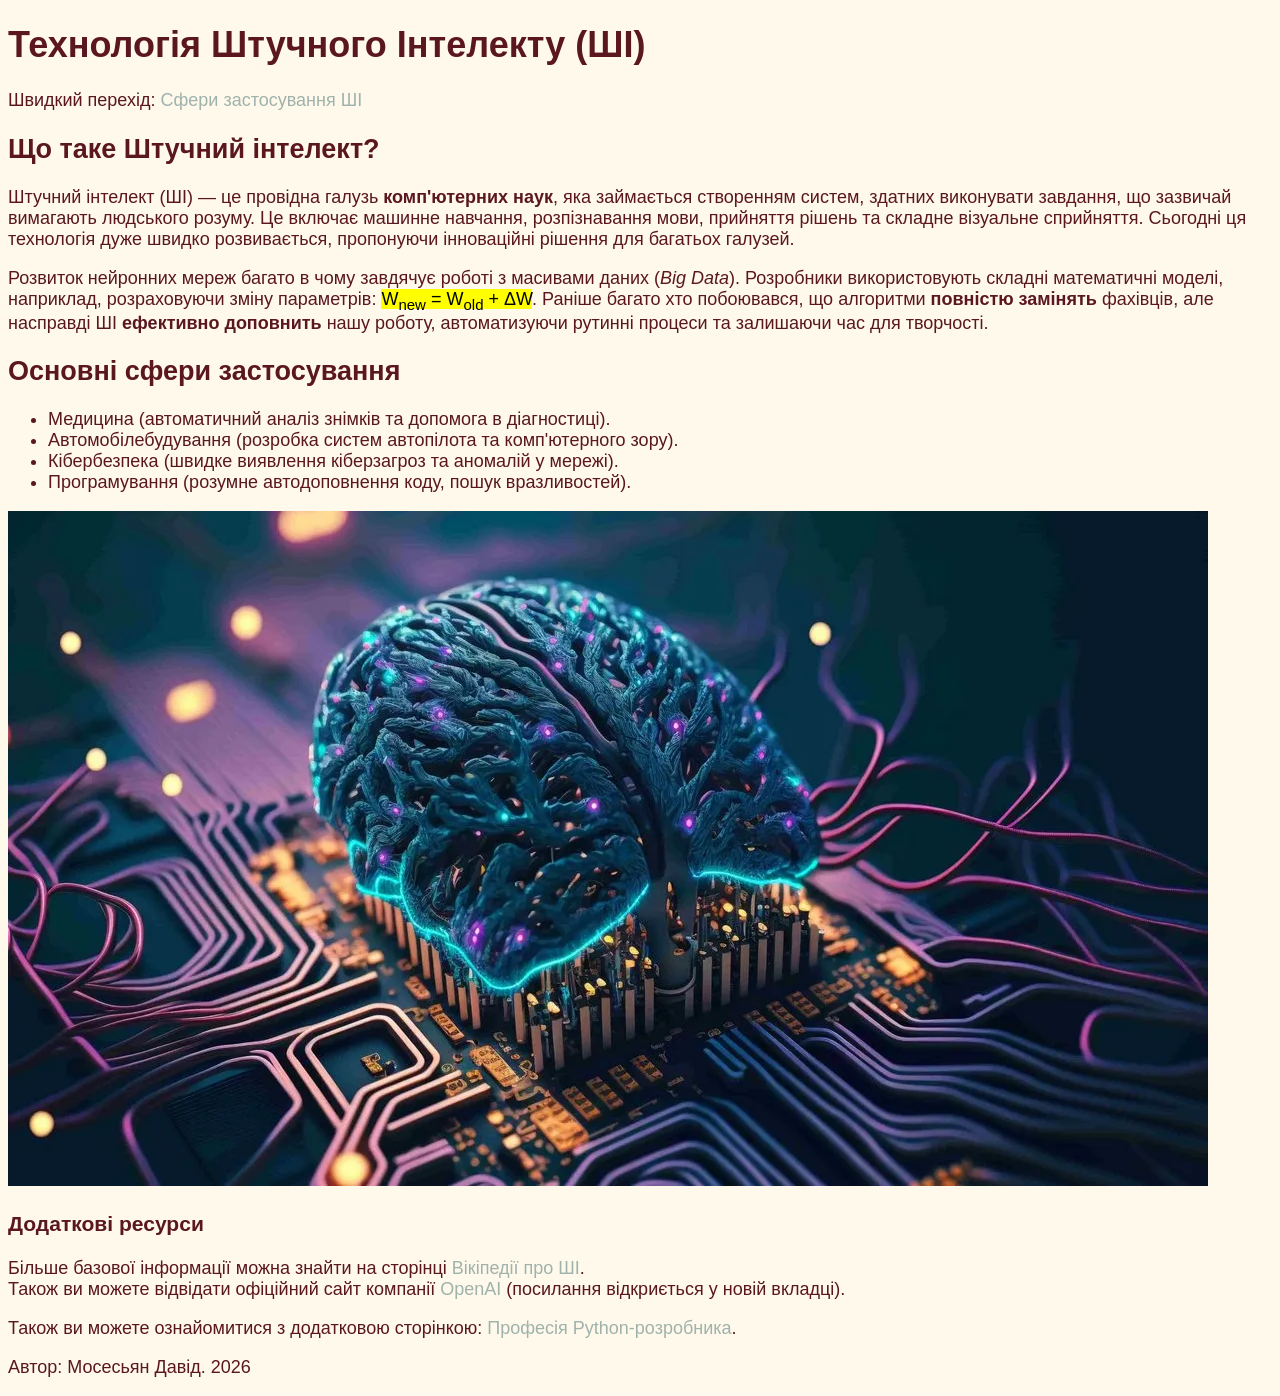
<file: index.html>
<!DOCTYPE html>
<html lang="uk">
<head>
    <link rel="stylesheet" href="index.css">
    <meta charset="UTF-8">
    <meta name="viewport" content="width=device-width, initial-scale=1.0">
    <title>My site</title>
</head>
<body>
    <header>
        <h1>Технологія Штучного Інтелекту (ШІ)</h1>
        <p>Швидкий перехід: <a href="#applications">Сфери застосування ШІ</a></p>
    </header>

    <main>
        <section>
            <h2>Що таке Штучний інтелект?</h2>
            
            <p>Штучний інтелект (ШІ) — це провідна галузь <strong>комп'ютерних наук</strong>,
              яка займається створенням систем, здатних виконувати завдання, що зазвичай вимагають людського розуму.
              Це включає машинне навчання, розпізнавання мови, прийняття рішень та складне візуальне сприйняття. Сьогодні ця технологія
              дуже швидко розвивається, пропонуючи інноваційні рішення для багатьох галузей.
            </p>
            
            <p>Розвиток нейронних мереж багато в чому завдячує роботі з масивами даних (<em>Big Data</em>).
              Розробники використовують складні математичні моделі, наприклад, розраховуючи зміну параметрів: <mark>W<sub>new</sub> = W<sub>old</sub> + &#916;W</mark>.
              Раніше багато хто побоювався, що алгоритми <strong>повністю замінять</strong> фахівців,
              але насправді ШІ <strong>ефективно доповнить</strong> нашу роботу, автоматизуючи рутинні процеси та залишаючи час для творчості.
            </p>
        </section>

        <section>
            <h2 id="applications">Основні сфери застосування</h2>
            
            <ul>
                <li>Медицина (автоматичний аналіз знімків та допомога в діагностиці).</li>
                <li>Автомобілебудування (розробка систем автопілота та комп'ютерного зору).</li>
                <li>Кібербезпека (швидке виявлення кіберзагроз та аномалій у мережі).</li>
                <li>Програмування (розумне автодоповнення коду, пошук вразливостей).</li>
            </ul>

            <img src="cyber-brain-scaled.webp" alt="Абстрактне зображення штучного інтелекту">
        </section>

        <section>
            <h3>Додаткові ресурси</h3>
            <p>
                Більше базової інформації можна знайти на сторінці <a href="https://uk.wikipedia.org/wiki/Штучний_інтелект">Вікіпедії про ШІ</a>.<br>
                Також ви можете відвідати офіційний сайт компанії <a href="https://openai.com/" target="_blank">OpenAI</a> (посилання відкриється у новій вкладці).
            </p>
        </section>
        <p>Також ви можете ознайомитися з додатковою сторінкою: <a href="page.html">Професія Python-розробника</a>.</p>
    </main>

    <footer>
        <p>Автор: Мосесьян Давід. 2026</p>
    </footer>
</body>
</html>
</file>
<file: index.css>
body{
  font-family: sans-serif;
  font-size: large;
  background-color: #fff9eb;
  color: #5a1720;
}

a{
  text-decoration: none;
  color: #9fb2ac;
}
</file>
